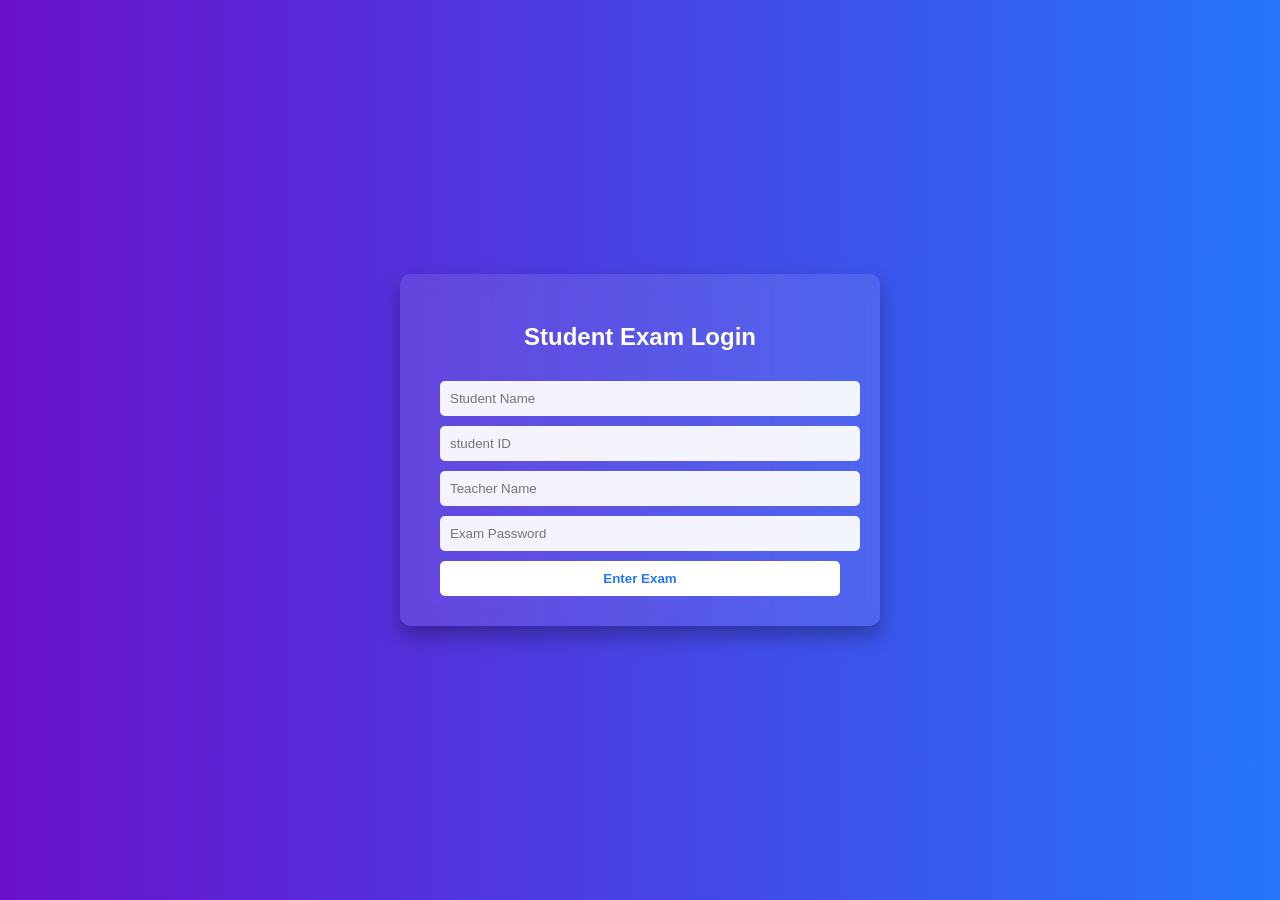
<file: index.html>
<!DOCTYPE html>
<html>
<head>
<title>Student Login-MCQ Exam</title>
<link rel="stylesheet"href="style.css">
</head>
<body class="login-page">
<div class="login-container">
<h2>Student Exam Login</h2>
<form id="loginForm">
<input type="text"id="studentName"placeholder="Student Name"required>
<input type="text"id="studentID"placeholder="student ID"required>
<input type="text"id="teacherName"placeholder="Teacher Name"required>
<input type="password"id="examPassword"placeholder="Exam Password"required>
<button type="submit">Enter Exam</button>
</form>
</div>
<script src="script.js"></script>
</body>
</html>
</file>
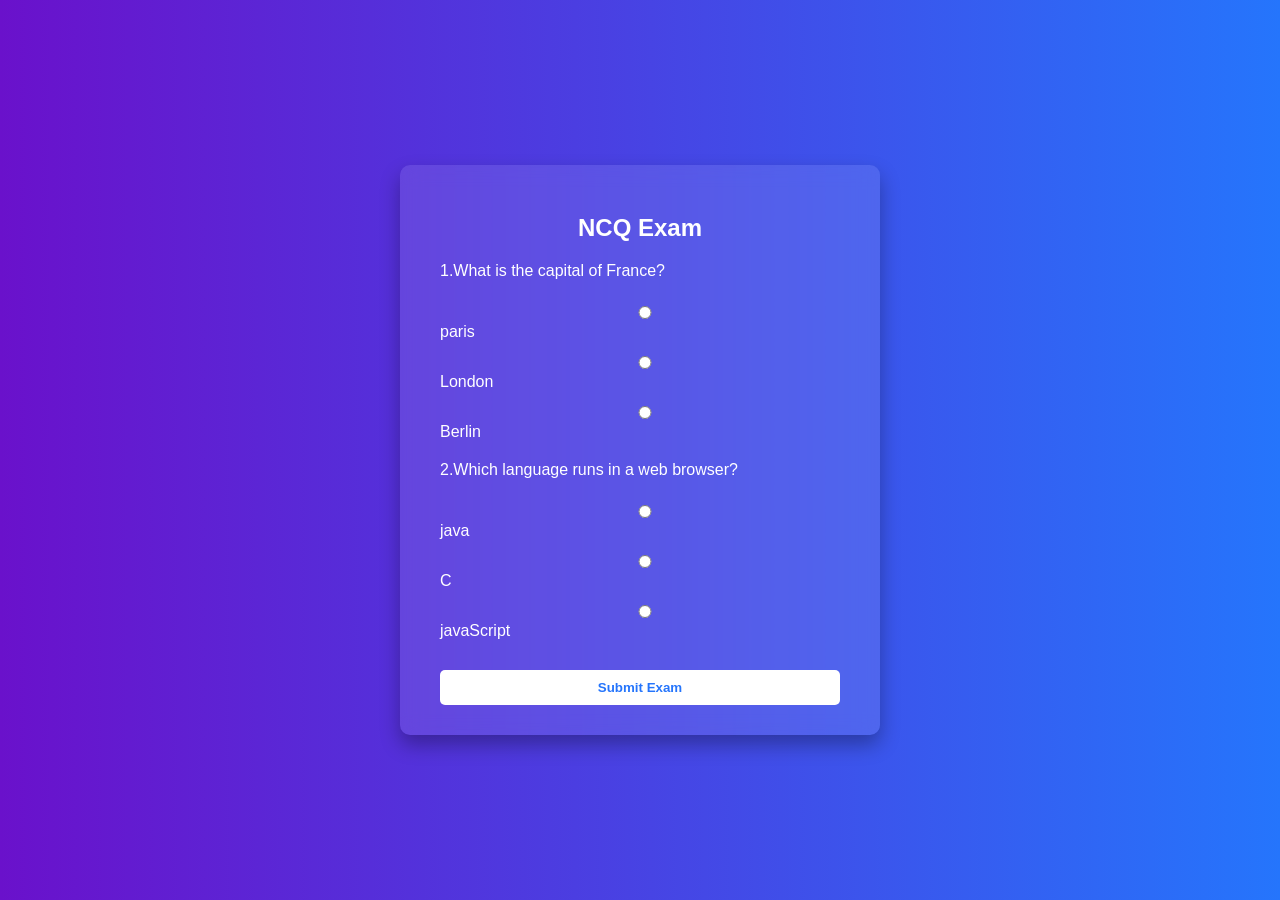
<file: exam.html>
<!DOCTYPE html>
<html>
<head>
<title>MCQ Exam</title>
<link rel="stylesheet"href="style.css">
</head>
<body class="exam-page">
<div class="exam-container">
<h2>NCQ Exam</h2>
<form id="examForm">
<div class="question">
<p>1.What is the capital of France?</p>
<label><input type="radio"name="q1" value="paris">paris</label>
<label><input type="radio"name="q1" value="London">London</label>
<label><input type="radio"name="q1" value="Berlin">Berlin</label>
</div>
<div class="question">
<p>2.Which language runs in a web browser?</p>
<label><input type="radio" name="q2" value="java">java</label>
<label><input type="radio" name="q2" value="C">C</label>
<label><input type="radio" name="q2" value="javaScript">javaScript</label>
</div>
<button type="submit">Submit Exam</button>
</form>
</div>
<script src="script.js"></script>
</body>
</html>
</file>
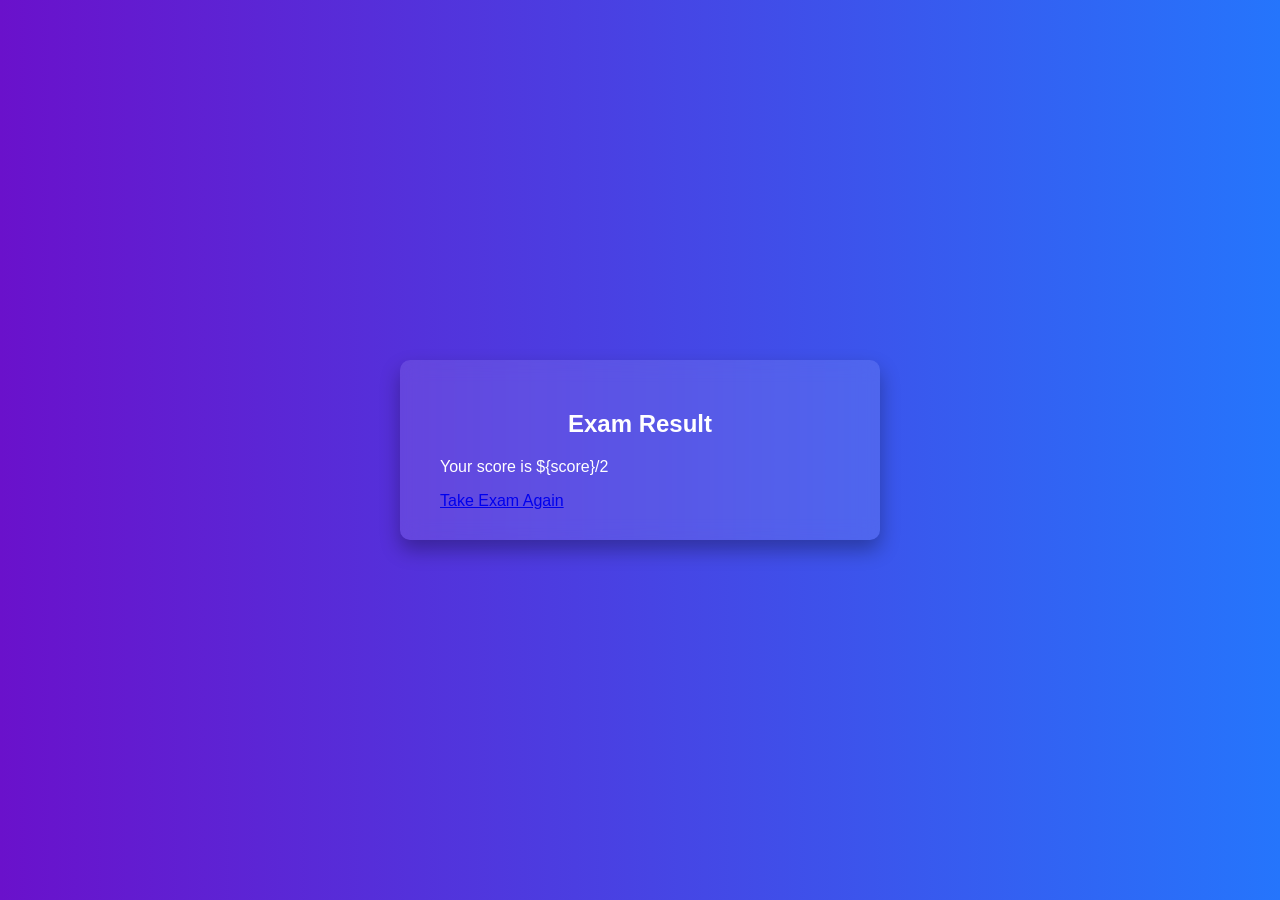
<file: result.html>
<!DOCTYPE html>
<html>
<head>
<title>Exam Result</title>
<link rel="stylesheet"href="style.css">
</head>
<body class="result-page">
<div class="result-container">
<h2>Exam Result</h2>
<p id="resultText">Calculating result....</p>
<a href="index.html">Take Exam Again</a>
</div>
<script>
const params = new URLSearchParams(window.location.search);
const score = params.get("score");
document.getElementById("resultText").innerText='Your score is ${score}/2';
</script>
</body>
</html>
</file>
<file: style.css>
body {
	margin:0;
	font-family:'Segoe UI',sans-serif;
	background:linear-gradient(to right, #6a11cb, #2575fc);
	color:#fff;
	display:flex;
	justify-content:center;
	align-items:center;
	height:100vh;
}

.login-container,.exam-container,.result-container {
	background-color:rgba(255,255,255,0.1);
	padding:30px 40px;
	border-radius: 10px;
	backdrop-filter:blur(10px);
	width:100%;
	max-width:400px;
	box-shadow:0 10px 20px rgba(0,0,0,0.3);
}

h2{
	text-align:center;
	margin-bottom: 20px;
}

form input, form button {
	width:100%;
	padding: 10px;
	margin-top: 10px;
	border:none;
	border-radius: 5px;
}
input{
	background:#ffffffee;
}
button {
	background-color:#ffffff;
	color:#2575fc;
	font-weight:bold;
	cursor:pointer;
	transition:0.3s;
}
button:hover {
	background-color:#ddd;
}
.question {
	margin-bottom: 20px;
}

.question label {
	display: block;
	margin:5px 0;
	cursor:pointer;
}
</file>
